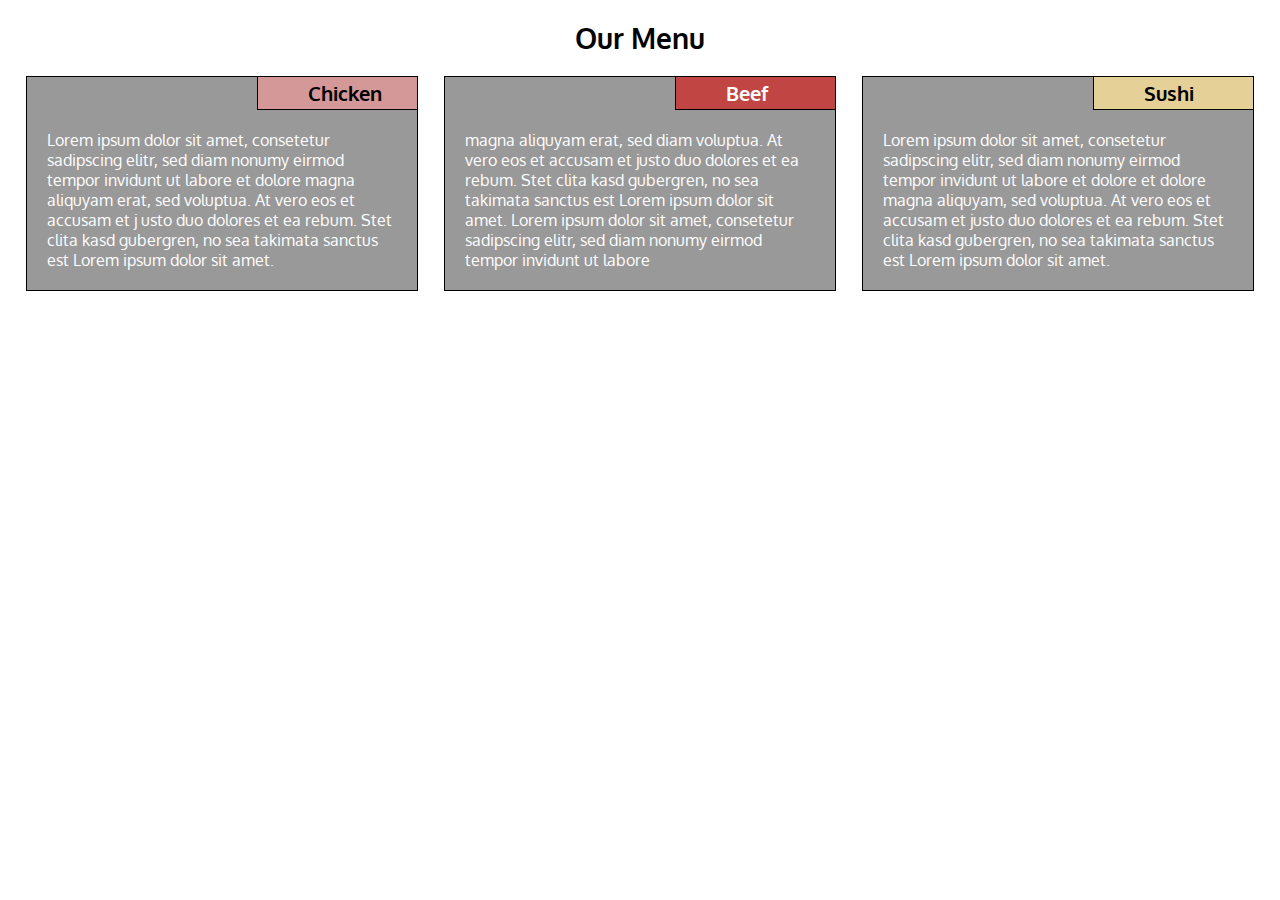
<file: mod2_solution/index.html>
<!DOCTYPE html>
<html lang="en">

<head>
    <title>Assignment-2</title>
    <meta charset="utf-8">
    <meta name="viewport" content="width=device-width, initial-scale=1">
    <link rel="stylesheet" href="css/styles.css">
    <link href="https://fonts.googleapis.com/css?family=Oxygen" rel="stylesheet">
</head>

<body>
    <h1>Our Menu</h1>
    <div class="row">
        <div class="col-lg-4 col-md-6 col-sm-12" id="menu-chicken">
            <div class="menu">
                <h2 id="chicken">Chicken</h2>
                <section>
                    Lorem ipsum dolor sit amet, consetetur sadipscing elitr, sed diam nonumy eirmod tempor invidunt ut labore et dolore magna
                    aliquyam erat, sed voluptua. At vero eos et accusam et j usto duo dolores et ea rebum. Stet clita
                    kasd gubergren, no sea takimata sanctus est Lorem ipsum dolor sit amet.
                </section>
            </div>
        </div>

        <div class="col-lg-4 col-md-6 col-sm-12" id="menu-beef">
            <div class="menu">
                <h2 id="beef">Beef</h2>
                <section>

                    magna aliquyam erat, sed diam voluptua. At vero eos et accusam et justo duo dolores et ea rebum. Stet clita kasd gubergren,
                    no sea takimata sanctus est Lorem ipsum dolor sit amet. Lorem ipsum dolor sit amet, consetetur sadipscing
                    elitr, sed diam nonumy eirmod tempor invidunt ut labore
                </section>
            </div>
        </div>
        <div class="col-lg-4 col-md-12 col-sm-12"  id="menu-sushi">
            <div class="menu">
                <h2 id="sushi">Sushi</h2>
                <section>
                    Lorem ipsum dolor sit amet, consetetur sadipscing elitr, sed diam nonumy eirmod tempor invidunt ut labore et dolore et dolore
                    magna aliquyam, sed voluptua. At vero eos et accusam et justo duo dolores et ea rebum. Stet
                    clita kasd gubergren, no sea takimata sanctus est Lorem ipsum dolor sit amet.
                </section>
            </div>
        </div>
    </div>
</body>

</html>
</file>
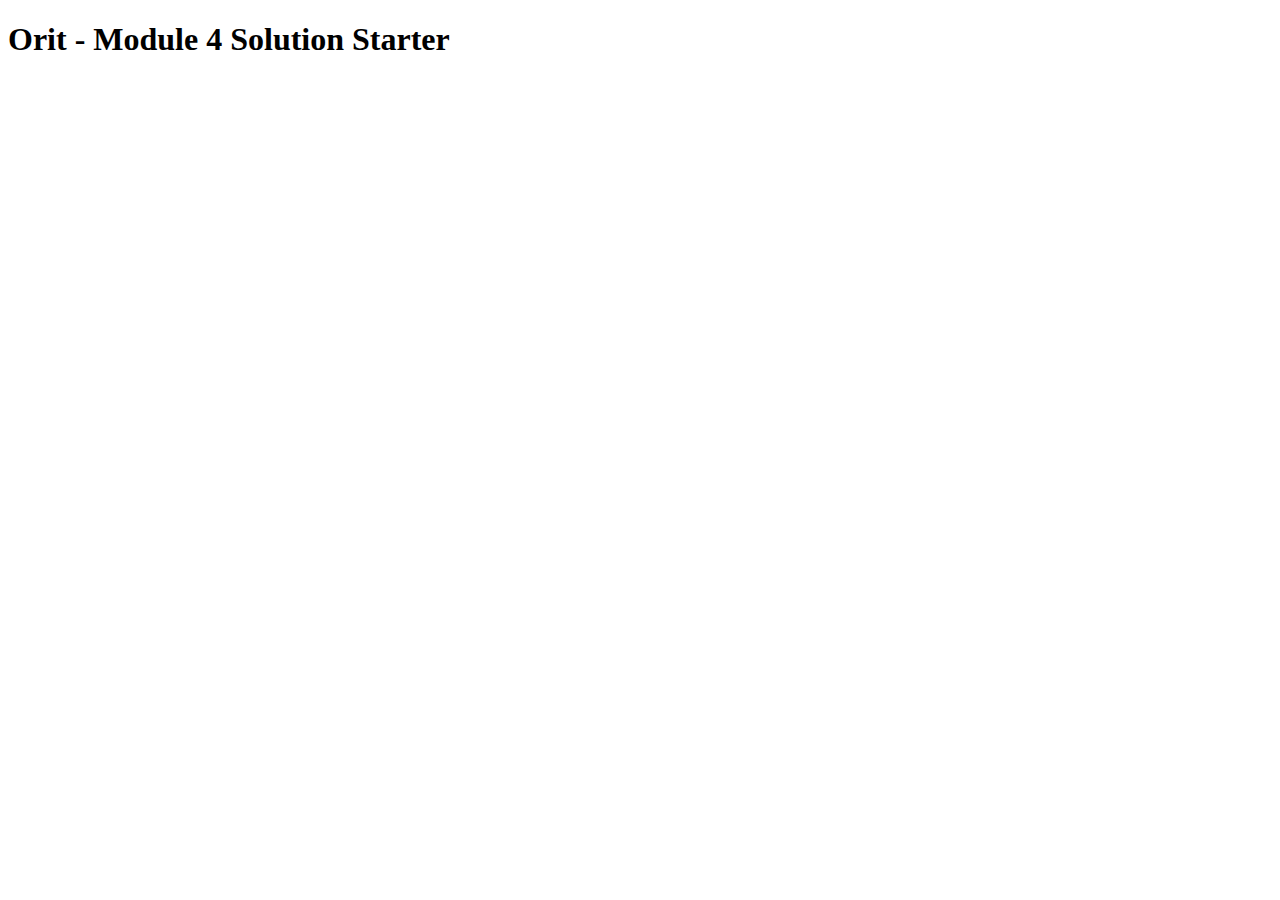
<file: mod4_solution/index.html>
<!DOCTYPE html>
<html>
<head>
  <meta charset="utf-8">
  <title>Orit - Module 4 Solution Starter</title>
  <script>
    var names = []; // DO NOT REMOVE
  </script>
  <script src="SpeakHello.js"></script>
  <script src="SpeakGoodBye.js"></script>
  <script src="script.js"></script>
</head>
<body>
  <h1>Orit  - Module 4 Solution Starter</h1>
</body>
</html>
</file>
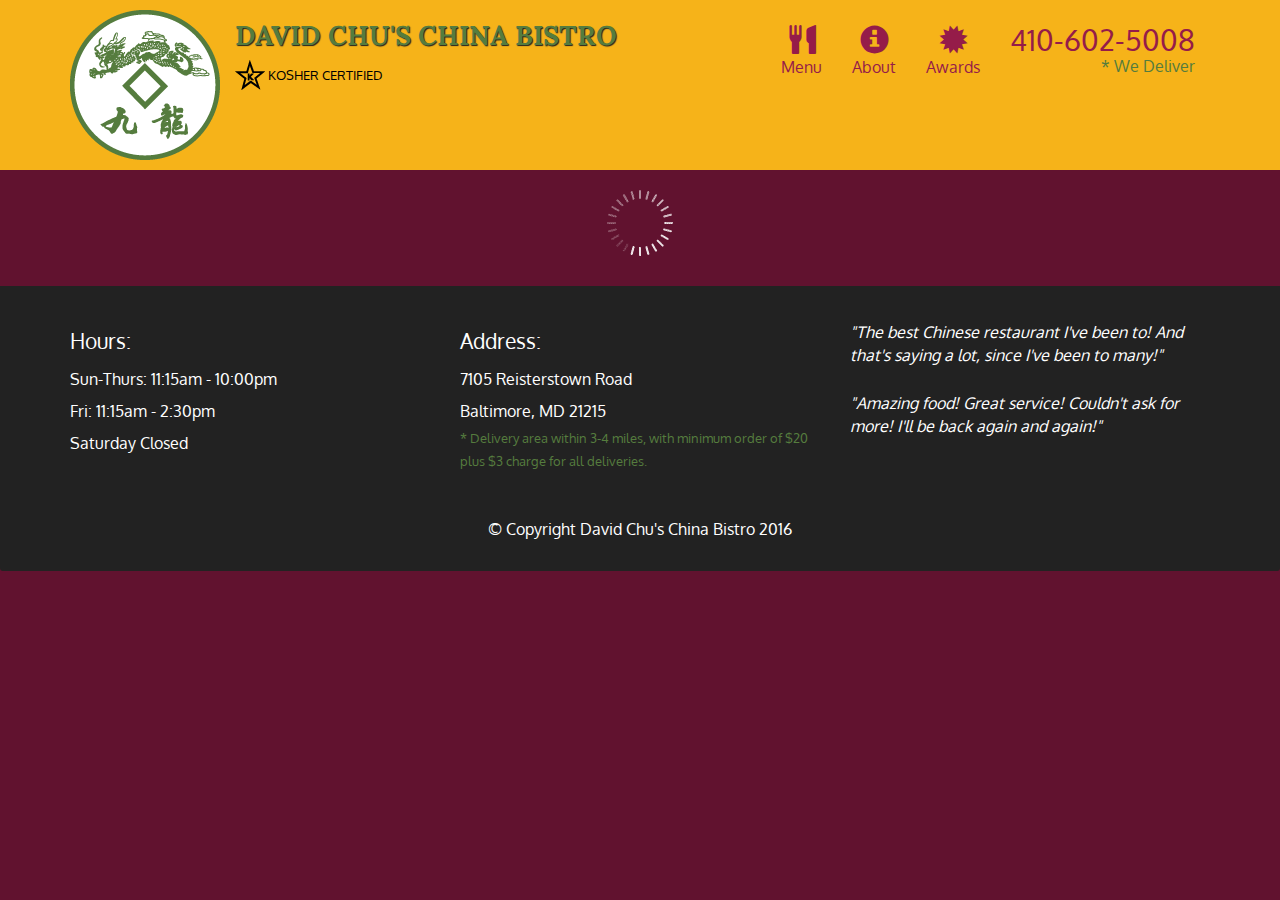
<file: mod5_solution/index.html>
<!doctype html>
<html lang="en">
  <head>
    <meta charset="utf-8">
    <meta http-equiv="X-UA-Compatible" content="IE=edge">
    <meta name="viewport" content="width=device-width, initial-scale=1">
    <title>David Chu's China Bistro</title>
    <link rel="stylesheet" href="css/bootstrap.min.css">
    <link rel="stylesheet" href="css/styles.css">
    <link href='https://fonts.googleapis.com/css?family=Oxygen:400,300,700' rel='stylesheet' type='text/css'>
    <link href='https://fonts.googleapis.com/css?family=Lora' rel='stylesheet' type='text/css'>
  </head>
<body>
  <header>
    <nav id="header-nav" class="navbar navbar-default">
      <div class="container">
        <div class="navbar-header">
          <a href="index.html" class="pull-left visible-md visible-lg">
            <div id="logo-img" alt="Logo image"></div>
          </a>

          <div class="navbar-brand">
            <a href="index.html"><h1>David Chu's China Bistro</h1></a>
            <p>
              <img src="images/star-k-logo.png" alt="Kosher certification">
              <span>Kosher Certified</span>
            </p>
          </div>

          <button id="navbarToggle" type="button" class="navbar-toggle collapsed" data-toggle="collapse" data-target="#collapsable-nav" aria-expanded="false">
            <span class="sr-only">Toggle navigation</span>
            <span class="icon-bar"></span>
            <span class="icon-bar"></span>
            <span class="icon-bar"></span>
          </button>
        </div>
        
        <div id="collapsable-nav" class="collapse navbar-collapse">
           <ul id="nav-list" class="nav navbar-nav navbar-right">
            <li id="navHomeButton" class="visible-xs active">
              <a href="index.html">
                <span class="glyphicon glyphicon-home"></span> Home</a>
            </li>
            <li id="navMenuButton">
              <a href="#" onclick="$dc.loadMenuCategories();">
                <span class="glyphicon glyphicon-cutlery"></span><br class="hidden-xs"> Menu</a>
            </li>
            <li>
              <a href="#">
                <span class="glyphicon glyphicon-info-sign"></span><br class="hidden-xs"> About</a>
            </li>
            <li>
              <a href="#">
                <span class="glyphicon glyphicon-certificate"></span><br class="hidden-xs"> Awards</a>
            </li>
            <li id="phone" class="hidden-xs">
              <a href="tel:410-602-5008">
                <span>410-602-5008</span></a><div>* We Deliver</div>
            </li>
          </ul><!-- #nav-list -->
        </div><!-- .collapse .navbar-collapse -->
      </div><!-- .container -->
    </nav><!-- #header-nav -->
  </header>

  <div id="call-btn" class="visible-xs">
    <a class="btn" href="tel:410-602-5008">
    <span class="glyphicon glyphicon-earphone"></span>
    410-602-5008
    </a>
  </div>
  <div id="xs-deliver" class="text-center visible-xs">* We Deliver</div>

  <div id="main-content" class="container"></div>

  <footer class="panel-footer">
    <div class="container">
      <div class="row">
        <section id="hours" class="col-sm-4">
          <span>Hours:</span><br>
          Sun-Thurs: 11:15am - 10:00pm<br>
          Fri: 11:15am - 2:30pm<br>
          Saturday Closed
          <hr class="visible-xs">
        </section>
        <section id="address" class="col-sm-4">
          <span>Address:</span><br>
          7105 Reisterstown Road<br>
          Baltimore, MD 21215
          <p>* Delivery area within 3-4 miles, with minimum order of $20 plus $3 charge for all deliveries.</p>
          <hr class="visible-xs">
        </section>
        <section id="testimonials" class="col-sm-4">
          <p>"The best Chinese restaurant I've been to! And that's saying a lot, since I've been to many!"</p>
          <p>"Amazing food! Great service! Couldn't ask for more! I'll be back again and again!"</p>
        </section>
      </div>
      <div class="text-center">&copy; Copyright David Chu's China Bistro 2016</div>
    </div>
  </footer>

  <!-- jQuery (Bootstrap JS plugins depend on it) -->
  <script src="js/jquery-2.1.4.min.js"></script>
  <script src="js/bootstrap.min.js"></script>
  <script src="js/ajax-utils.js"></script>
  <script src="js/script.js"></script>
</body>
</html>
</file>
<file: mod2_solution/css/styles.css>
body {
    font-size: 16px;
    color: #fff;
    font-family: 'Oxygen', sans-serif; 
    margin: 0;
    height: 100%;
}
/********** Base Style **********/
* {
  box-sizing: border-box;
}
.row {
  width: 100%;
}
 h1 {
     margin: auto;
     padding: 20px;
     text-align: center;
     width: 500px;
     color: black;
     font-size: 175%;
 }

 div.menu {
     padding: 0px 0px 20px 20px;
     /*margin: 20px;*/
     border: 1px solid black;
     background-color: #999999;
 }
 
 h2 {
     float: right;
     border: 1px solid black;
     border-top: 0px;
     border-right: 0px;
     padding: 3px 50px;
     margin: 0px 0px 20px 0px;
     width: 160px;
     font-size: 125%;
 }
 #chicken {
     background-color: #d59898;
     color: black;
 }
 #beef {
     background-color: #c14543;
 }
 #sushi {
     background-color: #e5d198;
     color: black;
 }
 section {
     clear: right;
     padding-right: 20px;
 }
/********** Desktop **********/
@media (min-width: 992px) {
    .col-lg-4 {
        float: left;
        width: 30.66%;
    }
    #menu-chicken {
        margin-bottom: 2%;
        margin-left: 2%;
        margin-right: 1%;
    }

    #menu-beef {
        margin-bottom: 2%;
        margin-left:1%;
        margin-right: 1%;
    }

    #menu-sushi {
        margin-bottom: 2%;
        margin-left: 1%;
        margin-right: 2%;    
 }
}
/********** Tablet **********/
@media (min-width: 768px) and (max-width: 991px) {
    .col-md-6, .col-md-12{
        float: left;
    }
     .col-md-6 {
        width: 47%;
    } 
    .col-md-12 {
        width: 96%;
    }
    #menu-chicken {
        margin-bottom: 2%;
        margin-left: 2%;
        margin-right: 1%;
    }

    #menu-beef {
        margin-bottom: 2%;
        margin-left:1%;
        margin-right: 2%;
    }

    #menu-sushi {
        margin-bottom: 2%;
        margin-left: 2%;
        margin-right: 2%; 
    } 
}
/********** Mobile **********/
@media (max-width: 767px) {
  .col-sm-12 {
       float: left;
       width: 96%;
    }
  #menu-chicken , #menu-beef,  #menu-sushi {
        margin-bottom: 2%;
        margin-left: 2%;
        margin-right: 2%;
    }
}
</file>
<file: mod5_solution/css/styles.css>
body {
  font-size: 16px;
  color: #fff;
  background-color: #61122f;
  font-family: 'Oxygen', sans-serif;
}

/** HEADER **/
#header-nav {
  background-color: #f6b319;
  border-radius: 0;
  border: 0;
}

#logo-img {
  background: url('../images/restaurant-logo_large.png') no-repeat;
  width: 150px;
  height: 150px;
  margin: 10px 15px 10px 0;
}

.navbar-brand {
  padding-top: 25px;
}
.navbar-brand h1 { /* Restaurant name */
  font-family: 'Lora', serif;
  color: #557c3e;
  font-size: 1.5em;
  text-transform: uppercase;
  font-weight: bold;
  text-shadow: 1px 1px 1px #222;
  margin-top: 0;
  margin-bottom: 0;
  line-height: .75;
}
.navbar-brand a:hover, .navbar-brand a:focus {
  text-decoration: none;
}
.navbar-brand p { /* Kosher cert */
  color: #000;
  text-transform: uppercase;
  font-size: .7em;
  margin-top: 15px;
}
.navbar-brand p span { /* Star-K */
  vertical-align: middle;
}

#nav-list {
  margin-top: 10px;
}
#nav-list a {
  color: #951C49;
  text-align: center;
}
#nav-list a:hover {
  background: #E7E7E7;
}
#nav-list a span {
  font-size: 1.8em;
}

#phone {
  margin-top: 5px;
}
#phone a { /* Phone number */
  text-align: right;
  padding-bottom: 0;
}
#phone div { /* We Deliver */
  color: #557c3e;
  text-align: right;
  padding-right: 15px;
}

.navbar-header button.navbar-toggle, .navbar-header .icon-bar {
  border: 1px solid #61122f;
}
.navbar-header button.navbar-toggle {
  clear: both;
  margin-top: -30px;
}
/* END HEADER */

/* FOOTER */
.panel-footer {
  margin-top: 30px;
  padding-top: 35px;
  padding-bottom: 30px;
  background-color: #222;
  border-top: 0;
}
.panel-footer div.row {
  margin-bottom: 35px;
}
#hours, #address {
  line-height: 2;
}
#hours > span, #address > span {
  font-size: 1.3em;
}
#address p {
  color: #557c3e;
  font-size: .8em;
  line-height: 1.8;
}
#testimonials {
  font-style: italic;
}
#testimonials p:nth-child(2) {
  margin-top: 25px;
}
/* END FOOTER */



/* HOME PAGE */
.container .jumbotron {
  box-shadow: 0 0 50px #3F0C1F;
  border: 2px solid #3F0C1F;
}

#menu-tile, #specials-tile, #map-tile {
  height: 250px;
  width: 100%;
  margin-bottom: 15px;
  position: relative;
  border: 2px solid #3F0C1F;
  overflow: hidden;
}
#menu-tile:hover, #specials-tile:hover, #map-tile:hover {
  box-shadow: 0 1px 5px 1px #cccccc;
}
#menu-tile {
  background: url('../images/menu-tile.jpg') no-repeat;
  background-position: center;
}
#specials-tile {
  background: url('../images/specials-tile.jpg') no-repeat;
  background-position: center;
}
#menu-tile span, #specials-tile span, #map-tile span {
  position: absolute;
  bottom: 0;
  right: 0;
  width: 100%;
  text-align: center;
  font-size: 1.6em;
  text-transform: uppercase;
  background-color: #000;
  color: #fff;
  opacity: .8;
}
/* END HOME PAGE */

/* MENU CATEGORIES PAGE */
.category-tile { 
  position: relative;
  border: 2px solid #3F0C1F;
  overflow: hidden;
  width: 200px;
  height: 200px;
  margin: 0 auto 15px;
}
.category-tile span {
  position: absolute;
  bottom: 0;
  right: 0;
  width: 100%;
  text-align: center;
  font-size: 1.2em;
  text-transform: uppercase;
  background-color: #000;
  color: #fff;
  opacity: .8;
}
.category-tile:hover {
  box-shadow: 0 1px 5px 1px #cccccc;
}

#menu-categories-title + div {
  margin-bottom: 50px;
}
/* END MENU CATEGORIES PAGE */

/* SINGLE CATEGORY PAGE */
.menu-item-tile {
  margin-bottom: 25px;
}
.menu-item-tile hr {
  width: 80%;
}
.menu-item-tile .menu-item-price {
  font-size: 1.1em;
  text-align: right;
  margin-top: -15px;
  margin-right: -15px;
}
.menu-item-tile .menu-item-price span {
  font-size: .6em;
}
.menu-item-photo {
  position: relative;
  border: 2px solid #3F0C1F; 
  overflow: hidden;
  padding: 0;
  margin-right: -15px;
  margin-left: auto;
  margin-bottom: 20px;
  max-width: 250px;
}
.menu-item-photo div {
  position: absolute;
  bottom: 0;
  right: 0;
  width: 80px;
  background-color: #557c3e;
  text-align: center;
}
.menu-item-description {
  padding-right: 30px;
}
h3.menu-item-title {
  margin: 0 0 10px;
}
.menu-item-details {
  font-size: .9em;
  font-style: italic;
}
/* END SINGLE CATEGORY PAGE */


/********** Large devices only **********/
@media (min-width: 1200px) {
  .container .jumbotron {
    background: url('../images/jumbotron_1200.jpg') no-repeat;
    height: 675px;
  }
}

/********** Medium devices only **********/
@media (min-width: 992px) and (max-width: 1199px) {
  /* Header */
  #logo-img {
    background: url('../images/restaurant-logo_medium.png') no-repeat;
    width: 100px;
    height: 100px;
    margin: 5px 5px 5px 0;
  }
  /* End Header */

  /* Home Page */
  .container .jumbotron {
    background: url('../images/jumbotron_992.jpg') no-repeat;
    height: 558px;
  }
  /* End Home Page */
}

/********** Small devices only **********/
@media (min-width: 768px) and (max-width: 991px) {
  /* Home Page */
  .container .jumbotron {
    background: url('../images/jumbotron_768.jpg') no-repeat;
    height: 432px;
  }
  /* End Home Page */
}

/********** Extra small devices only **********/
@media (max-width: 767px) {
  /* Header */
  .navbar-brand {
    padding-top: 10px;
    height: 80px;
  }
  .navbar-brand h1 { /* Restaurant name */
    padding-top: 10px;
    font-size: 5vw; /* 1vw = 1% of viewport width */
  }
  .navbar-brand p { /* Kosher cert */
    font-size: .6em;
    margin-top: 12px;
  }
  .navbar-brand p img { /* Star-K */
    height: 20px;
  }

  #collapsable-nav a { /* Collapsed nav menu text */
    font-size: 1.2em;
  }
  #collapsable-nav a span { /* Collapsed nav menu glyph */
    font-size: 1em;
    margin-right: 5px;
  }

  #call-btn > a {
    font-size: 1.5em;
    display: block;
    margin: 0 20px;
    padding: 10px;
    border: 2px solid #fff;
    background-color: #f6b319;
    color: #951c49;
  }
  #xs-deliver {
    margin-top: 5px;
    font-size: .7em;
    letter-spacing: .1em;
    text-transform: uppercase;
  }
  /* End Header */

  /* Footer */
  .panel-footer section {
    margin-bottom: 30px;
    text-align: center;
  }
  .panel-footer section:nth-child(3) {
    margin-bottom: 0; /* margin already exists on the whole row */
  }
  .panel-footer section hr {
    width: 50%;
  }
  /* End Footer */

  /* Home Page */
  .container .jumbotron {
    margin-top: 30px;
    padding: 0;
  }
  #menu-tile, #specials-tile {
    width: 360px;
    margin: 0 auto 15px;
  }

  .menu-item-photo {
    margin-right: auto;
  }
  .menu-item-tile .menu-item-price {
    text-align: center;
  }
  .menu-item-description {
    text-align: center;;
  }
}


/********** Super extra small devices Only :-) (e.g., iPhone 4) **********/
@media (max-width: 479px) {
  /* Header */
  .navbar-brand h1 { /* Restaurant name */
    padding-top: 5px;
    font-size: 6vw;
  }
  /* End Header */
  
  /* Home page */
  #menu-tile, #specials-tile {
    width: 280px;
    margin: 0 auto 15px;
  }

  .col-xxs-12 {
    position: relative;
    min-height: 1px;
    padding-right: 15px;
    padding-left: 15px;
    float: left;
    width: 100%;
  }
}
</file>
